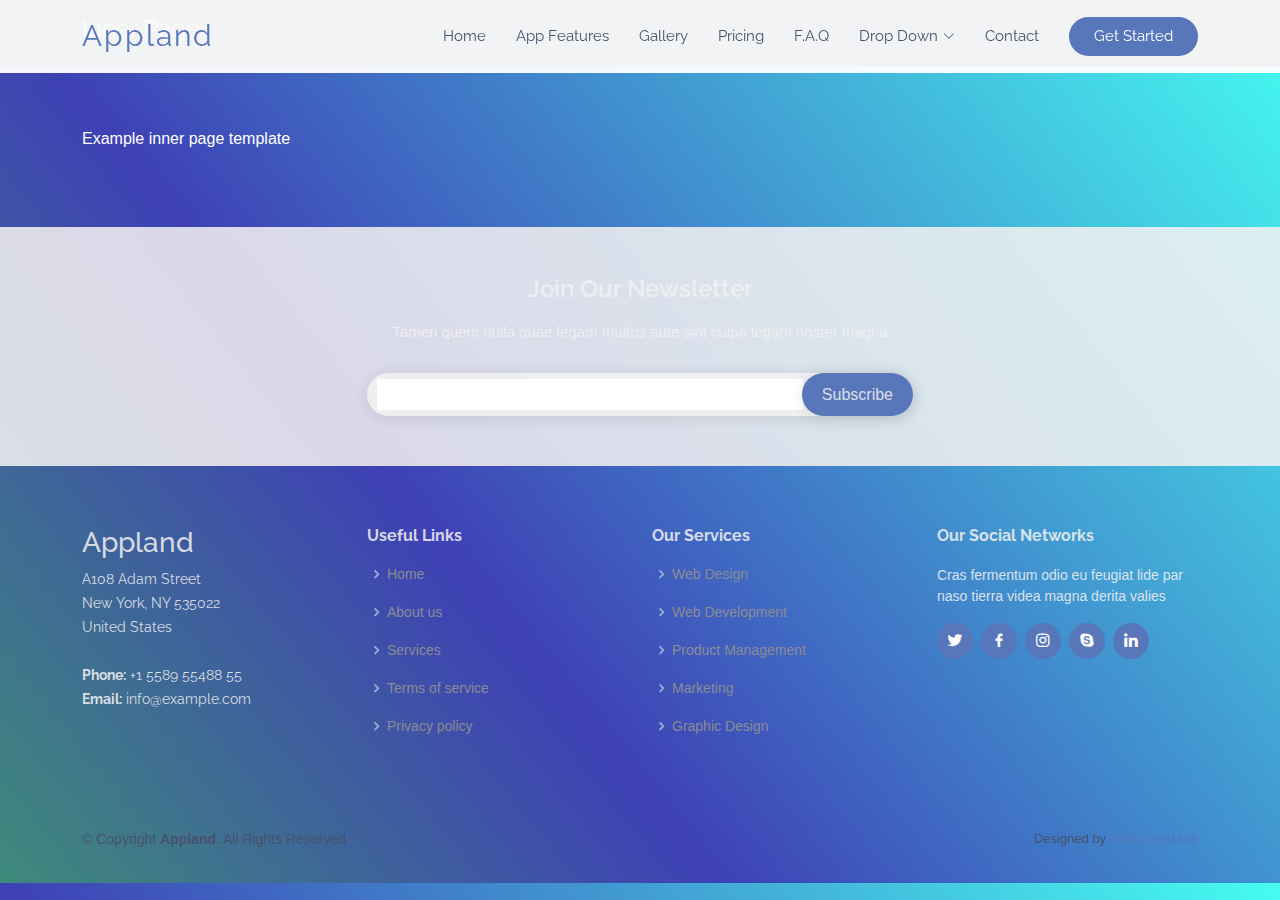
<file: inner-page.html>
<!DOCTYPE html>
<html lang="en">

<head>
  <meta charset="utf-8">
  <meta content="width=device-width, initial-scale=1.0" name="viewport">

  <title>Inner Page - Appland Bootstrap Template</title>
  <meta content="" name="description">
  <meta content="" name="keywords">

  <!-- Favicons -->
  <link href="assets/img/favicon.png" rel="icon">
  <link href="assets/img/apple-touch-icon.png" rel="apple-touch-icon">

  <!-- Google Fonts -->
  <link href="https://fonts.googleapis.com/css?family=Open+Sans:300,300i,400,400i,600,600i,700,700i|Raleway:300,300i,400,400i,500,500i,600,600i,700,700i|Poppins:300,300i,400,400i,500,500i,600,600i,700,700i" rel="stylesheet">

  <!-- Vendor CSS Files -->
  <link href="assets/vendor/aos/aos.css" rel="stylesheet">
  <link href="assets/vendor/bootstrap/css/bootstrap.min.css" rel="stylesheet">
  <link href="assets/vendor/bootstrap-icons/bootstrap-icons.css" rel="stylesheet">
  <link href="assets/vendor/boxicons/css/boxicons.min.css" rel="stylesheet">
  <link href="assets/vendor/glightbox/css/glightbox.min.css" rel="stylesheet">
  <link href="assets/vendor/swiper/swiper-bundle.min.css" rel="stylesheet">

  <!-- Template Main CSS File -->
  <link href="assets/css/style.css" rel="stylesheet">

  <!-- =======================================================
  * Template Name: Appland - v4.7.0
  * Template URL: https://bootstrapmade.com/free-bootstrap-app-landing-page-template/
  * Author: BootstrapMade.com
  * License: https://bootstrapmade.com/license/
  ======================================================== -->
</head>

<body>

  <!-- ======= Header ======= -->
  <header id="header" class="fixed-top ">
    <div class="container d-flex align-items-center justify-content-between">

      <div class="logo">
        <h1><a href="index.html">Appland</a></h1>
        <!-- Uncomment below if you prefer to use an image logo -->
        <!-- <a href="index.html"><img src="assets/img/logo.png" alt="" class="img-fluid"></a>-->
      </div>

      <nav id="navbar" class="navbar">
        <ul>
          <li><a class="nav-link scrollto " href="#hero">Home</a></li>
          <li><a class="nav-link scrollto" href="#features">App Features</a></li>
          <li><a class="nav-link scrollto" href="#gallery">Gallery</a></li>
          <li><a class="nav-link scrollto" href="#pricing">Pricing</a></li>
          <li><a class="nav-link scrollto" href="#faq">F.A.Q</a></li>
          <li class="dropdown"><a href="#"><span>Drop Down</span> <i class="bi bi-chevron-down"></i></a>
            <ul>
              <li><a href="#">Drop Down 1</a></li>
              <li class="dropdown"><a href="#"><span>Deep Drop Down</span> <i class="bi bi-chevron-right"></i></a>
                <ul>
                  <li><a href="#">Deep Drop Down 1</a></li>
                  <li><a href="#">Deep Drop Down 2</a></li>
                  <li><a href="#">Deep Drop Down 3</a></li>
                  <li><a href="#">Deep Drop Down 4</a></li>
                  <li><a href="#">Deep Drop Down 5</a></li>
                </ul>
              </li>
              <li><a href="#">Drop Down 2</a></li>
              <li><a href="#">Drop Down 3</a></li>
              <li><a href="#">Drop Down 4</a></li>
            </ul>
          </li>
          <li><a class="nav-link scrollto" href="#contact">Contact</a></li>
          <li><a class="getstarted scrollto" href="#features">Get Started</a></li>
        </ul>
        <i class="bi bi-list mobile-nav-toggle"></i>
      </nav><!-- .navbar -->

    </div>
  </header><!-- End Header -->

  <main id="main">

    <!-- ======= Breadcrumbs Section ======= -->
    <section class="breadcrumbs">
      <div class="container">

        <div class="d-flex justify-content-between align-items-center">
          <h2>Inner Page</h2>
          <ol>
            <li><a href="index.html">Home</a></li>
            <li>Inner Page</li>
          </ol>
        </div>

      </div>
    </section><!-- End Breadcrumbs Section -->

    <section class="inner-page">
      <div class="container">
        <p>
          Example inner page template
        </p>
      </div>
    </section>

  </main><!-- End #main -->

  <!-- ======= Footer ======= -->
  <footer id="footer">

    <div class="footer-newsletter">
      <div class="container">
        <div class="row justify-content-center">
          <div class="col-lg-6">
            <h4>Join Our Newsletter</h4>
            <p>Tamen quem nulla quae legam multos aute sint culpa legam noster magna</p>
            <form action="" method="post">
              <input type="email" name="email"><input type="submit" value="Subscribe">
            </form>
          </div>
        </div>
      </div>
    </div>

    <div class="footer-top">
      <div class="container">
        <div class="row">

          <div class="col-lg-3 col-md-6 footer-contact">
            <h3>Appland</h3>
            <p>
              A108 Adam Street <br>
              New York, NY 535022<br>
              United States <br><br>
              <strong>Phone:</strong> +1 5589 55488 55<br>
              <strong>Email:</strong> info@example.com<br>
            </p>
          </div>

          <div class="col-lg-3 col-md-6 footer-links">
            <h4>Useful Links</h4>
            <ul>
              <li><i class="bx bx-chevron-right"></i> <a href="#">Home</a></li>
              <li><i class="bx bx-chevron-right"></i> <a href="#">About us</a></li>
              <li><i class="bx bx-chevron-right"></i> <a href="#">Services</a></li>
              <li><i class="bx bx-chevron-right"></i> <a href="#">Terms of service</a></li>
              <li><i class="bx bx-chevron-right"></i> <a href="#">Privacy policy</a></li>
            </ul>
          </div>

          <div class="col-lg-3 col-md-6 footer-links">
            <h4>Our Services</h4>
            <ul>
              <li><i class="bx bx-chevron-right"></i> <a href="#">Web Design</a></li>
              <li><i class="bx bx-chevron-right"></i> <a href="#">Web Development</a></li>
              <li><i class="bx bx-chevron-right"></i> <a href="#">Product Management</a></li>
              <li><i class="bx bx-chevron-right"></i> <a href="#">Marketing</a></li>
              <li><i class="bx bx-chevron-right"></i> <a href="#">Graphic Design</a></li>
            </ul>
          </div>

          <div class="col-lg-3 col-md-6 footer-links">
            <h4>Our Social Networks</h4>
            <p>Cras fermentum odio eu feugiat lide par naso tierra videa magna derita valies</p>
            <div class="social-links mt-3">
              <a href="#" class="twitter"><i class="bx bxl-twitter"></i></a>
              <a href="#" class="facebook"><i class="bx bxl-facebook"></i></a>
              <a href="#" class="instagram"><i class="bx bxl-instagram"></i></a>
              <a href="#" class="google-plus"><i class="bx bxl-skype"></i></a>
              <a href="#" class="linkedin"><i class="bx bxl-linkedin"></i></a>
            </div>
          </div>

        </div>
      </div>
    </div>

    <div class="container py-4">
      <div class="copyright">
        &copy; Copyright <strong><span>Appland</span></strong>. All Rights Reserved
      </div>
      <div class="credits">
        <!-- All the links in the footer should remain intact. -->
        <!-- You can delete the links only if you purchased the pro version. -->
        <!-- Licensing information: https://bootstrapmade.com/license/ -->
        <!-- Purchase the pro version with working PHP/AJAX contact form: https://bootstrapmade.com/free-bootstrap-app-landing-page-template/ -->
        Designed by <a href="https://bootstrapmade.com/">BootstrapMade</a>
      </div>
    </div>
  </footer><!-- End Footer -->

  <a href="#" class="back-to-top d-flex align-items-center justify-content-center"><i class="bi bi-arrow-up-short"></i></a>

  <!-- Vendor JS Files -->
  <script src="assets/vendor/aos/aos.js"></script>
  <script src="assets/vendor/bootstrap/js/bootstrap.bundle.min.js"></script>
  <script src="assets/vendor/glightbox/js/glightbox.min.js"></script>
  <script src="assets/vendor/swiper/swiper-bundle.min.js"></script>
  <script src="assets/vendor/php-email-form/validate.js"></script>

  <!-- Template Main JS File -->
  <script src="assets/js/main.js"></script>

</body>

</html>
</file>
<file: assets/css/style.css>
/**
* Template Name: Appland - v4.7.0
* Template URL: https://bootstrapmade.com/free-bootstrap-app-landing-page-template/
* Author: BootstrapMade.com
* License: https://bootstrapmade.com/license/
*/

/*--------------------------------------------------------------
# General
--------------------------------------------------------------*/
body {
  font-family: "Montserrat", sans-serif;
  color: #fff;
  background: rgb(63,138,123);
background: linear-gradient(51deg, rgba(63,138,123,1) 0%, rgba(62,65,181,1) 36%, rgba(69,252,241,1) 100%);
}

a {
  color: #5777ba;
  text-decoration: none;
}

a:hover {
  color: #7b94c9;
  text-decoration: none;
}

h1, h2, h3, h4, h5, h6 {
  font-family: "Raleway", sans-serif;
}

/*--------------------------------------------------------------
# Back to top button
--------------------------------------------------------------*/
.back-to-top {
  position: fixed;
  visibility: hidden;
  opacity: 0;
  right: 15px;
  bottom: 15px;
  z-index: 996;
  background: #5777ba;
  width: 40px;
  height: 40px;
  border-radius: 50px;
  transition: all 0.4s;
}
.back-to-top i {
  font-size: 24px;
  color: #fff;
  line-height: 0;
}
.back-to-top:hover {
  background: #748ec6;
  color: #fff;
}
.back-to-top.active {
  visibility: visible;
  opacity: 1;
}

/*--------------------------------------------------------------
# Disable aos animation delay on mobile devices
--------------------------------------------------------------*/
@media screen and (max-width: 768px) {
  [data-aos-delay] {
    transition-delay: 0 !important;
  }
}
/*--------------------------------------------------------------
# Header
--------------------------------------------------------------*/
#header {
  transition: all 0.5s;
  z-index: 997;
  transition: all 0.5s;
  padding: 15px 0;
  background: rgba(255, 255, 255, 0.95);
}
#header.header-transparent {
  background: #fff;
}
#header.header-scrolled {
  background: rgba(255, 255, 255, 0.95);
  box-shadow: 0px 2px 15px rgba(0, 0, 0, 0.1);
}
#header .logo h1 {
  font-size: 30px;
  margin: 0;
  line-height: 1;
  font-weight: 400;
  letter-spacing: 2px;
}
#header .logo h1 a, #header .logo h1 a:hover {
  color: #5777ba;
  text-decoration: none;
}
#header .logo img {
  margin: 0;
  max-height: 40px;
}

/*--------------------------------------------------------------
# Navigation Menu
--------------------------------------------------------------*/
/**
* Desktop Navigation 
*/
.navbar {
  padding: 0;
}
.navbar ul {
  margin: 0;
  padding: 0;
  display: flex;
  list-style: none;
  align-items: center;
}
.navbar li {
  position: relative;
}
.navbar a, .navbar a:focus {
  display: flex;
  align-items: center;
  justify-content: space-between;
  padding: 10px 0 10px 30px;
  font-family: "Raleway", sans-serif;
  font-size: 15px;
  color: #47536e;
  white-space: nowrap;
  transition: 0.3s;
}
.navbar a i, .navbar a:focus i {
  font-size: 12px;
  line-height: 0;
  margin-left: 5px;
}
.navbar a:hover, .navbar .active, .navbar .active:focus, .navbar li:hover > a {
  color: #5777ba;
}
.navbar .getstarted, .navbar .getstarted:focus {
  background: #5777ba;
  color: #fff;
  padding: 12px 25px;
  margin-left: 30px;
  color: #fff;
  line-height: 1;
  border-radius: 50px;
}
.navbar .getstarted:hover, .navbar .getstarted:focus:hover {
  background: #748ec6;
  color: #fff;
}
.navbar .dropdown ul {
  display: block;
  position: absolute;
  left: 14px;
  top: calc(100% + 30px);
  margin: 0;
  padding: 10px 0;
  z-index: 99;
  opacity: 0;
  visibility: hidden;
  background: #fff;
  box-shadow: 0px 0px 30px rgba(127, 137, 161, 0.25);
  transition: 0.3s;
  border-radius: 4px;
}
.navbar .dropdown ul li {
  min-width: 200px;
}
.navbar .dropdown ul a {
  padding: 10px 20px;
  font-size: 15px;
  text-transform: none;
  font-weight: 600;
}
.navbar .dropdown ul a i {
  font-size: 12px;
}
.navbar .dropdown ul a:hover, .navbar .dropdown ul .active:hover, .navbar .dropdown ul li:hover > a {
  color: #5777ba;
}
.navbar .dropdown:hover > ul {
  opacity: 1;
  top: 100%;
  visibility: visible;
}
.navbar .dropdown .dropdown ul {
  top: 0;
  left: calc(100% - 30px);
  visibility: hidden;
}
.navbar .dropdown .dropdown:hover > ul {
  opacity: 1;
  top: 0;
  left: 100%;
  visibility: visible;
}
@media (max-width: 1366px) {
  .navbar .dropdown .dropdown ul {
    left: -90%;
  }
  .navbar .dropdown .dropdown:hover > ul {
    left: -100%;
  }
}

/**
* Mobile Navigation 
*/
.mobile-nav-toggle {
  color: #47536e;
  font-size: 28px;
  cursor: pointer;
  display: none;
  line-height: 0;
  transition: 0.5s;
}
.mobile-nav-toggle.bi-x {
  color: #fff;
}

@media (max-width: 991px) {
  .mobile-nav-toggle {
    display: block;
  }

  .navbar ul {
    display: none;
  }
}
.navbar-mobile {
  position: fixed;
  overflow: hidden;
  top: 0;
  right: 0;
  left: 0;
  bottom: 0;
  background: rgba(51, 60, 79, 0.9);
  transition: 0.3s;
  z-index: 999;
}
.navbar-mobile .mobile-nav-toggle {
  position: absolute;
  top: 15px;
  right: 15px;
}
.navbar-mobile ul {
  display: block;
  position: absolute;
  top: 55px;
  right: 15px;
  bottom: 15px;
  left: 15px;
  padding: 10px 0;
  border-radius: 6px;
  background-color: #fff;
  overflow-y: auto;
  transition: 0.3s;
}
.navbar-mobile a, .navbar-mobile a:focus {
  padding: 10px 20px;
  font-size: 15px;
  color: #47536e;
}
.navbar-mobile a:hover, .navbar-mobile .active, .navbar-mobile li:hover > a {
  color: #5777ba;
}
.navbar-mobile .getstarted, .navbar-mobile .getstarted:focus {
  margin: 15px;
}
.navbar-mobile .dropdown ul {
  position: static;
  display: none;
  margin: 10px 20px;
  padding: 10px 0;
  z-index: 99;
  opacity: 1;
  visibility: visible;
  background: #fff;
  box-shadow: 0px 0px 30px rgba(127, 137, 161, 0.25);
}
.navbar-mobile .dropdown ul li {
  min-width: 200px;
}
.navbar-mobile .dropdown ul a {
  padding: 10px 20px;
}
.navbar-mobile .dropdown ul a i {
  font-size: 12px;
}
.navbar-mobile .dropdown ul a:hover, .navbar-mobile .dropdown ul .active:hover, .navbar-mobile .dropdown ul li:hover > a {
  color: #5777ba;
}
.navbar-mobile .dropdown > .dropdown-active {
  display: block;
}

/*--------------------------------------------------------------
# Hero Section
--------------------------------------------------------------*/
#hero {
  width: 100%;
  position: relative;
  overflow: hidden;
  padding: 140px 0 100px 0;
}
#hero::before {
  content: "";
  position: absolute;
  right: -100%;
  top: 20%;
  width: 250%;
  height: 200%;
  z-index: -1;
  background-color:transparent;
  transform: skewY(135deg);
}
#hero h1 {
  margin: 0 0 10px 0;
  font-size: 48px;
  font-weight: 500;
  line-height: 56px;
  color: #fff;
  font-family: "Poppins", sans-serif;
}
#hero h2 {
  color: #eeeaea;
  margin-bottom: 50px;
  font-size: 20px;
}
#hero .download-btn {
  font-family: "Raleway", sans-serif;
  font-weight: 500;
  font-size: 15px;
  display: inline-block;
  padding: 8px 24px 10px 46px;
  border-radius: 3px;
  transition: 0.5s;
  color: #fff;
  background: #47536e;
  position: relative;
}
#hero .download-btn:hover {
  background: #5777ba;
}
#hero .download-btn i {
  font-size: 20px;
  position: absolute;
  left: 18px;
  top: 8.5px;
}
#hero .download-btn + .download-btn {
  margin-left: 20px;
}
@media (max-width: 991px) {
  #hero {
    text-align: center;
  }
  #hero .download-btn + .download-btn {
    margin: 0 10px;
  }
  #hero .hero-img {
    text-align: center;
  }
  #hero .hero-img img {
    width: 10%;
  }
}
@media (max-width: 200px) {
  #hero h1 {
    font-size: 28px;
    line-height: 36px;
  }
  #hero h2 {
    font-size: 18px;
    line-height: 24px;
    margin-bottom: 30px;
  }
  #hero .hero-img img {
    width: 70%;
  }
}
@media (max-width: 200px) {
  #hero .hero-img img {
    width: 20px;
  }
}

/*--------------------------------------------------------------
# Sections General
--------------------------------------------------------------*/
section {
  padding: 60px 0;
  overflow: hidden;
}

.section-bg {
  background-color: #101427
  ;
}

.section-title {
  text-align: center;
  padding-bottom: 30px;
}
.section-title h2 {
  font-size: 32px;
  font-weight: 400;
  margin-bottom: 20px;
  padding-bottom: 0;
  color: #faf3f3;
  font-family: "Poppins", sans-serif;
}
.section-title p {
  margin-bottom: 0;
}

/*--------------------------------------------------------------
# Breadcrumbs
--------------------------------------------------------------*/
.breadcrumbs {
  padding: 15px 0;
  background-color: #101427  ;
  min-height: 40px;
}
.breadcrumbs h2 {
  font-size: 24px;
  font-weight: 300;
}
.breadcrumbs ol {
  display: flex;
  flex-wrap: wrap;
  list-style: none;
  padding: 0;
  margin: 0;
  font-size: 14px;
}
.breadcrumbs ol li + li {
  padding-left: 10px;
}
.breadcrumbs ol li + li::before {
  display: inline-block;
  padding-right: 10px;
  color: #6c757d;
  content: "/";
}
@media (max-width: 768px) {
  .breadcrumbs .d-flex {
    display: block !important;
  }
  .breadcrumbs ol {
    display: block;
  }
  .breadcrumbs ol li {
    display: inline-block;
  }
}

/*--------------------------------------------------------------
# App Features
--------------------------------------------------------------*/
.features .content {
  padding: 30px 0;
}
.features .content .icon-box {
  margin-top: 25px;
}
.features .content .icon-box h4 {
  font-size: 20px;
  font-weight: 700;
  margin: 5px 0 10px 60px;
}
.features .content .icon-box i {
  font-size: 48px;
  float: left;
  color: #5777ba;
}
.features .content .icon-box p {
  font-size: 15px;
  color: #979aa1;
  margin-left: 60px;
}
@media (max-width: 991px) {
  .features .image {
    text-align: center;
  }
  .features .image img {
    max-width: 80%;
  }
}
@media (max-width: 667px) {
  .features .image img {
    max-width: 100%;
  }
}

/*--------------------------------------------------------------
# Details
--------------------------------------------------------------*/
.details .content + .content {
  margin-top: 100px;
}
.details .content h3 {
  font-weight: 700;
  font-size: 32px;
  color: #47536e;
}
.details .content ul {
  list-style: none;
  padding: 0;
}
.details .content ul li {
  padding-bottom: 10px;
}
.details .content ul i {
  font-size: 24px;
  padding-right: 2px;
  color: #5777ba;
  line-height: 0;
}
.details .content p:last-child {
  margin-bottom: 0;
}

/*--------------------------------------------------------------
# Gallery
--------------------------------------------------------------*/
.gallery {
  overflow: hidden;
}
.gallery .swiper-slide {
  transition: 0.3s;
}
.gallery .swiper-pagination {
  margin-top: 20px;
  position: relative;
}
.gallery .swiper-pagination .swiper-pagination-bullet {
  width: 12px;
  height: 12px;
  background-color: #fff;
  opacity: 1;
  border: 1px solid #5777ba;
}
.gallery .swiper-pagination .swiper-pagination-bullet-active {
  background-color: #5777ba;
}
.gallery .swiper-slide-active {
  text-align: center;
}
@media (min-width: 992px) {
  .gallery .swiper-wrapper {
    padding: 40px 0;
  }
  .gallery .swiper-slide-active {
    border: 6px solid #5777ba;
    padding: 4px;
    background: #fff;
    z-index: 1;
    transform: scale(1.2);
    margin-top: 10px;
    border-radius: 25px;
  }
}

/*--------------------------------------------------------------
# Testimonials
--------------------------------------------------------------*/
.testimonials .testimonials-carousel, .testimonials .testimonials-slider {
  overflow: hidden;
}
.testimonials .testimonial-item {
  box-sizing: content-box;
  padding: 30px 30px 30px 60px;
  margin: 30px 10px 30px 50px;
  min-height: 200px;
  box-shadow: 0px 2px 15px rgba(0, 0, 0, 0.08);
  position: relative;
  background: #fff;
}
.testimonials .testimonial-item .testimonial-img {
  width: 90px;
  border-radius: 10px;
  border: 6px solid #fff;
  position: absolute;
  left: -45px;
}
.testimonials .testimonial-item h3 {
  font-size: 18px;
  font-weight: bold;
  margin: 10px 0 5px 0;
  color: #111;
}
.testimonials .testimonial-item h4 {
  font-size: 14px;
  color: #999;
  margin: 0;
}
.testimonials .testimonial-item .quote-icon-left, .testimonials .testimonial-item .quote-icon-right {
  color: #e8ecf5;
  font-size: 26px;
}
.testimonials .testimonial-item .quote-icon-left {
  display: inline-block;
  left: -5px;
  position: relative;
}
.testimonials .testimonial-item .quote-icon-right {
  display: inline-block;
  right: -5px;
  position: relative;
  top: 10px;
}
.testimonials .testimonial-item p {
  font-style: italic;
  margin: 15px auto 15px auto;
}
.testimonials .swiper-pagination {
  margin-top: 20px;
  position: relative;
}
.testimonials .swiper-pagination .swiper-pagination-bullet {
  width: 12px;
  height: 12px;
  background-color: #fff;
  opacity: 1;
  border: 1px solid #5777ba;
}
.testimonials .swiper-pagination .swiper-pagination-bullet-active {
  background-color: #5777ba;
}

/*--------------------------------------------------------------
# Pricing
--------------------------------------------------------------*/
.pricing .row {
  padding-top: 40px;
}
.pricing .box {
  padding: 40px;
  margin-bottom: 30px;
  box-shadow: 0px 0px 30px rgba(73, 78, 92, 0.15);
  background: #fff;
  text-align: center;
}
.pricing h3 {
  font-weight: 300;
  margin-bottom: 15px;
  font-size: 28px;
}
.pricing h4 {
  font-size: 46px;
  color: #5777ba;
  font-weight: 400;
  font-family: "Open Sans", sans-serif;
  margin-bottom: 25px;
}
.pricing h4 span {
  color: #bababa;
  font-size: 18px;
  display: block;
}
.pricing ul {
  padding: 0;
  list-style: none;
  color: #999;
  text-align: left;
  line-height: 20px;
}
.pricing ul li {
  padding-bottom: 12px;
}
.pricing ul i {
  color: #5777ba;
  font-size: 18px;
  padding-right: 4px;
}
.pricing ul .na {
  color: #ccc;
}
.pricing ul .na i {
  color: #ccc;
}
.pricing ul .na span {
  text-decoration: line-through;
}
.pricing .get-started-btn {
  background: #47536e;
  display: inline-block;
  padding: 8px 30px;
  border-radius: 20px;
  color: #fff;
  transition: none;
  font-size: 14px;
  font-weight: 400;
  font-family: "Raleway", sans-serif;
  transition: 0.3s;
}
.pricing .get-started-btn:hover {
  background: #5777ba;
}
.pricing .featured {
  z-index: 10;
  margin: -30px -5px 0 -5px;
}
.pricing .featured .get-started-btn {
  background: #5777ba;
}
.pricing .featured .get-started-btn:hover {
  background: #748ec6;
}
@media (max-width: 992px) {
  .pricing .box {
    max-width: 60%;
    margin: 0 auto 30px auto;
  }
}
@media (max-width: 767px) {
  .pricing .box {
    max-width: 80%;
    margin: 0 auto 30px auto;
  }
}
@media (max-width: 420px) {
  .pricing .box {
    max-width: 100%;
    margin: 0 auto 30px auto;
  }
}

/*--------------------------------------------------------------
# Frequently Asked Questions
--------------------------------------------------------------*/
.faq .accordion-list {
  padding: 0 100px;
}
.faq .accordion-list ul {
  padding: 0;
  list-style: none;
}
.faq .accordion-list li + li {
  margin-top: 15px;
}
.faq .accordion-list li {
  padding: 20px;
  background: #fff;
  border-radius: 4px;
  position: relative;
}
.faq .accordion-list a {
  display: block;
  position: relative;
  font-family: "Poppins", sans-serif;
  font-size: 16px;
  line-height: 24px;
  font-weight: 500;
  padding: 0 30px;
  outline: none;
  cursor: pointer;
}
.faq .accordion-list .icon-help {
  font-size: 24px;
  position: absolute;
  right: 0;
  left: 20px;
  color: #b1c0df;
}
.faq .accordion-list .icon-show, .faq .accordion-list .icon-close {
  font-size: 24px;
  position: absolute;
  right: 0;
  top: 0;
}
.faq .accordion-list p {
  margin-bottom: 0;
  padding: 10px 0 0 0;
}
.faq .accordion-list .icon-show {
  display: none;
}
.faq .accordion-list a.collapsed {
  color: #343a40;
}
.faq .accordion-list a.collapsed:hover {
  color: #5777ba;
}
.faq .accordion-list a.collapsed .icon-show {
  display: inline-block;
}
.faq .accordion-list a.collapsed .icon-close {
  display: none;
}
@media (max-width: 1200px) {
  .faq .accordion-list {
    padding: 0;
  }
}

/*--------------------------------------------------------------
# Contact
--------------------------------------------------------------*/
.contact .info {
  padding: 20px 40px;
  background: #f1f3f6;
  color: #47536e;
  text-align: center;
  border: 1px solid #fff;
}
.contact .info i {
  font-size: 48px;
  color: #9fb2d8;
  margin-bottom: 15px;
}
.contact .info h4 {
  padding: 0;
  margin: 0 0 10px 0;
  font-size: 16px;
  font-weight: 600;
  text-transform: uppercase;
  font-family: "Poppins", sans-serif;
}
.contact .info p {
  font-size: 15px;
}
.contact .php-email-form {
  width: 100%;
}
.contact .php-email-form .error-message {
  display: none;
  color: #fff;
  background: #ed3c0d;
  text-align: left;
  padding: 15px;
  font-weight: 600;
}
.contact .php-email-form .error-message br + br {
  margin-top: 25px;
}
.contact .php-email-form .sent-message {
  display: none;
  color: #fff;
  background: #18d26e;
  text-align: center;
  padding: 15px;
  font-weight: 600;
}
.contact .php-email-form .loading {
  display: none;
  background: #fff;
  text-align: center;
  padding: 15px;
}
.contact .php-email-form .loading:before {
  content: "";
  display: inline-block;
  border-radius: 50%;
  width: 24px;
  height: 24px;
  margin: 0 10px -6px 0;
  border: 3px solid #18d26e;
  border-top-color: #eee;
  -webkit-animation: animate-loading 1s linear infinite;
  animation: animate-loading 1s linear infinite;
}
.contact .php-email-form label {
  font-family: "Poppins", sans-serif;
  margin-bottom: 5px;
  color: #8a8c95;
}
.contact .php-email-form input, .contact .php-email-form textarea {
  border-radius: 0;
  box-shadow: none;
  font-size: 14px;
}
.contact .php-email-form input:focus, .contact .php-email-form textarea:focus {
  border-color: #5777ba;
}
.contact .php-email-form input {
  padding: 10px 15px;
}
.contact .php-email-form textarea {
  padding: 12px 15px;
}
.contact .php-email-form button[type=submit] {
  background: #fff;
  border: 2px solid #5777ba;
  padding: 10px 24px;
  color: #5777ba;
  transition: 0.4s;
  border-radius: 50px;
  margin-top: 5px;
}
.contact .php-email-form button[type=submit]:hover {
  background: #5777ba;
  color: #fff;
}
@media (max-width: 1024px) {
  .contact .php-email-form {
    padding: 30px 15px 15px 15px;
  }
}
@media (max-width: 768px) {
  .contact .php-email-form {
    padding: 15px 0 0 0;
  }
}
@-webkit-keyframes animate-loading {
  0% {
    transform: rotate(0deg);
  }
  100% {
    transform: rotate(360deg);
  }
}
@keyframes animate-loading {
  0% {
    transform: rotate(0deg);
  }
  100% {
    transform: rotate(360deg);
  }
}

/*--------------------------------------------------------------
# Footer
--------------------------------------------------------------*/
#footer {
  background: #fff;
  padding: 0 0 30px 0;
  color: #f3f1f1dc;
  font-size: 14px;
  background: transparent;
}
#footer .footer-newsletter {
  padding: 50px 0;
  background: #f3f1f1dc;
  text-align: center;
  font-size: 15px;
}
#footer .footer-newsletter h4 {
  font-size: 24px;
  margin: 0 0 20px 0;
  padding: 0;
  line-height: 1;
  font-weight: 600;
  color: #f3f1f1dc;
}
#footer .footer-newsletter form {
  margin-top: 30px;
  background: #f3f1f1dc;
  padding: 6px 10px;
  position: relative;
  border-radius: 50px;
  box-shadow: 0px 2px 15px rgba(0, 0, 0, 0.1);
  text-align: left;
}
#footer .footer-newsletter form input[type=email] {
  border: 0;
  padding: 4px 8px;
  width: calc(100% - 100px);
}
#footer .footer-newsletter form input[type=submit] {
  position: absolute;
  top: 0;
  right: 0;
  bottom: 0;
  border: 0;
  background: none;
  font-size: 16px;
  padding: 0 20px;
  background: #5777ba;
  color: #f3f1f1dc;
  transition: 0.3s;
  border-radius: 50px;
  box-shadow: 0px 2px 15px rgba(0, 0, 0, 0.1);
}
#footer .footer-newsletter form input[type=submit]:hover {
  background: #415f9d;
}
#footer .footer-top {
  padding: 60px 0 30px 0;
  background: transparent ;
}
#footer .footer-top .footer-contact {
  margin-bottom: 30px;
}
#footer .footer-top .footer-contact h4 {
  font-size: 22px;
  margin: 0 0 30px 0;
  padding: 2px 0 2px 0;
  line-height: 1;
  font-weight: 700;
  color: #f3f1f1dc;
}
#footer .footer-top .footer-contact p {
  font-size: 14px;
  line-height: 24px;
  margin-bottom: 0;
  font-family: "Raleway", sans-serif;
  color: #f3f1f1dc;
}
#footer .footer-top h4 {
  font-size: 16px;
  font-weight: bold;
  color: #f3f1f1dc;
  position: relative;
  padding-bottom: 12px;
}
#footer .footer-top .footer-links {
  margin-bottom: 30px;
}
#footer .footer-top .footer-links ul {
  list-style: none;
  padding: 0;
  margin: 0;
}
#footer .footer-top .footer-links ul i {
  padding-right: 2px;
  color: #9fb2d8;
  font-size: 18px;
  line-height: 1;
}
#footer .footer-top .footer-links ul li {
  padding: 10px 0;
  display: flex;
  align-items: center;
}
#footer .footer-top .footer-links ul li:first-child {
  padding-top: 0;
}
#footer .footer-top .footer-links ul a {
  color: #8a8c95;
  transition: 0.3s;
  display: inline-block;
  line-height: 1;
}
#footer .footer-top .footer-links ul a:hover {
  text-decoration: none;
  color: #5777ba;
}
#footer .footer-top .social-links a {
  font-size: 18px;
  display: inline-block;
  background: #5777ba;
  color: #fff;
  line-height: 1;
  padding: 8px 0;
  margin-right: 4px;
  border-radius: 50%;
  text-align: center;
  width: 36px;
  height: 36px;
  transition: 0.3s;
}
#footer .footer-top .social-links a:hover {
  background: #27282c;
  color: #fff;
  text-decoration: none;
}
#footer .copyright {
  text-align: center;
  float: left;
  color: #47536e;
}
#footer .credits {
  float: right;
  text-align: center;
  font-size: 13px;
  color: #47536e;
}
@media (max-width: 768px) {
  #footer .copyright, #footer .credits {
    float: none;
    text-align: center;
    padding: 5px 0;
  }
}
/* 
ini adalah baris test */
.form-control {
	font-size: 16px;
}
.form-control:focus {
	border-color: #5cb85c;
}
.form-control, .btn {
	border-radius: 50px;
	outline: none !important;
}
.login-form {
	width: 400px;
	margin: 0 auto;
	padding: 30px 0;
}
.login-form form {
	border-radius: 5px;
	margin-bottom: 20px;
	background: #fff;
	box-shadow: 0px 2px 2px rgba(0, 0, 0, 0.3);
	padding: 40px 50px;
}
.login-form .btn {        
	font-size: 18px;
	line-height: 26px;
	font-weight: bold;
	text-align: center;
}
.social-btn .btn {
	color: #fff;
	margin: 10px 0;
	font-size: 15px;
	border-radius: 50px;
	text-indent: 10px;
	font-weight: normal;
	border: none;
	text-align: center;		
}
.social-btn .btn:hover {
	opacity: 0.9;
}
.social-btn .btn-primary {
	background: #507cc0;
}
.social-btn .btn-info {
	background: #64ccf1;
}
.social-btn .btn-danger {
	background: #df4930;
}
.social-btn .btn i {
	margin-right: 9px;
	font-size: 20px;
	min-width: 25px;
	position: relative;
	top: 2px;
}
.or-seperator {
	margin: 50px 0 15px;
	text-align: center;
	border-top: 1px solid #e0e0e0;
}
.or-seperator b {
	padding: 0 10px;
	width: 40px;
	height: 40px;
	font-size: 16px;
	text-align: center;
	line-height: 40px;
	background: #fff;
	display: inline-block;
	border: 1px solid #e0e0e0;
	border-radius: 50%;
	position: relative;
	top: -22px;
	z-index: 1;
}
.login-form a {
	color: #5cb85c;
}

/* 
float buat wa */

.float{
	position:fixed;
	width:60px;
	height:60px;
	bottom:40px;
	right:60px;
	background-color:#25d366;
	color:#FFF;
	border-radius:50px;
	text-align:center;
  font-size:30px;
	box-shadow: 2px 2px 3px #999;
  z-index:100;
}

.my-float{
	margin-top:16px;
}

/* Custom style to prevent carousel from being distorted 
   if for some reason image doesn't load */
   .carousel-item{
    min-height: 50px;
}
</file>
